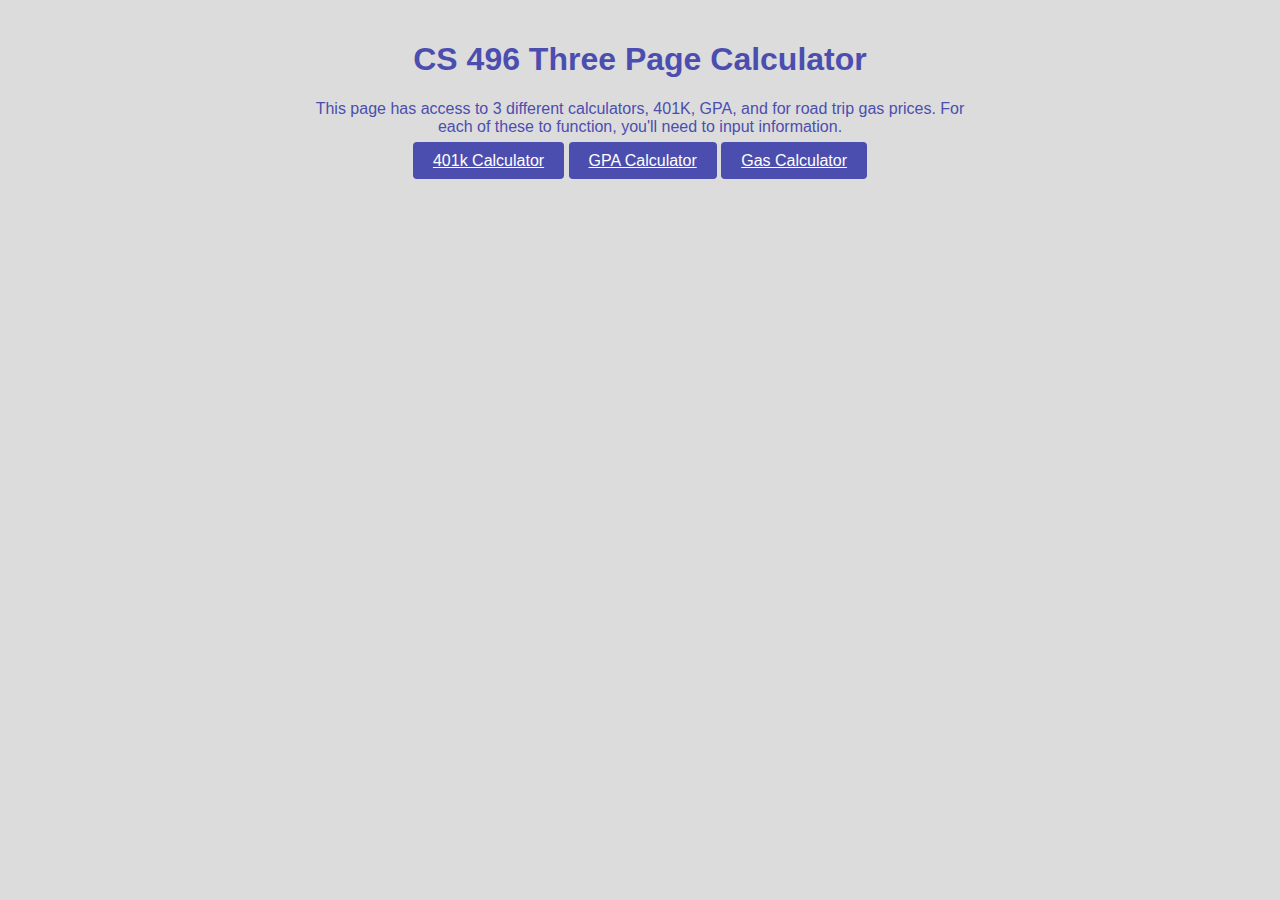
<file: public/index.html>
<!DOCTYPE html>
<html lang="en">

<head>
    <meta charset="UTF-8" />
    <meta name="viewport" content="width=device-width, initial-scale=1.0" />
    <title>401(k) Calculator</title>
    <link rel="stylesheet" href="styles.css">
</head>

<body>

    <h1>CS 496 Three Page Calculator</h1>
    <p>This page has access to 3 different calculators, 401K, GPA, and for road trip gas prices. For each of these
        to function, you'll need to input information.
    </p>
    <a href='401kCalculator.html' class = 'button-class'>401k Calculator</a>
    <a href='GPACalculator.html' class = 'button-class'>GPA Calculator</a>
    <a href='GasCalculator.html' class='button-class'>Gas Calculator</a>
</body>

</html>
</file>
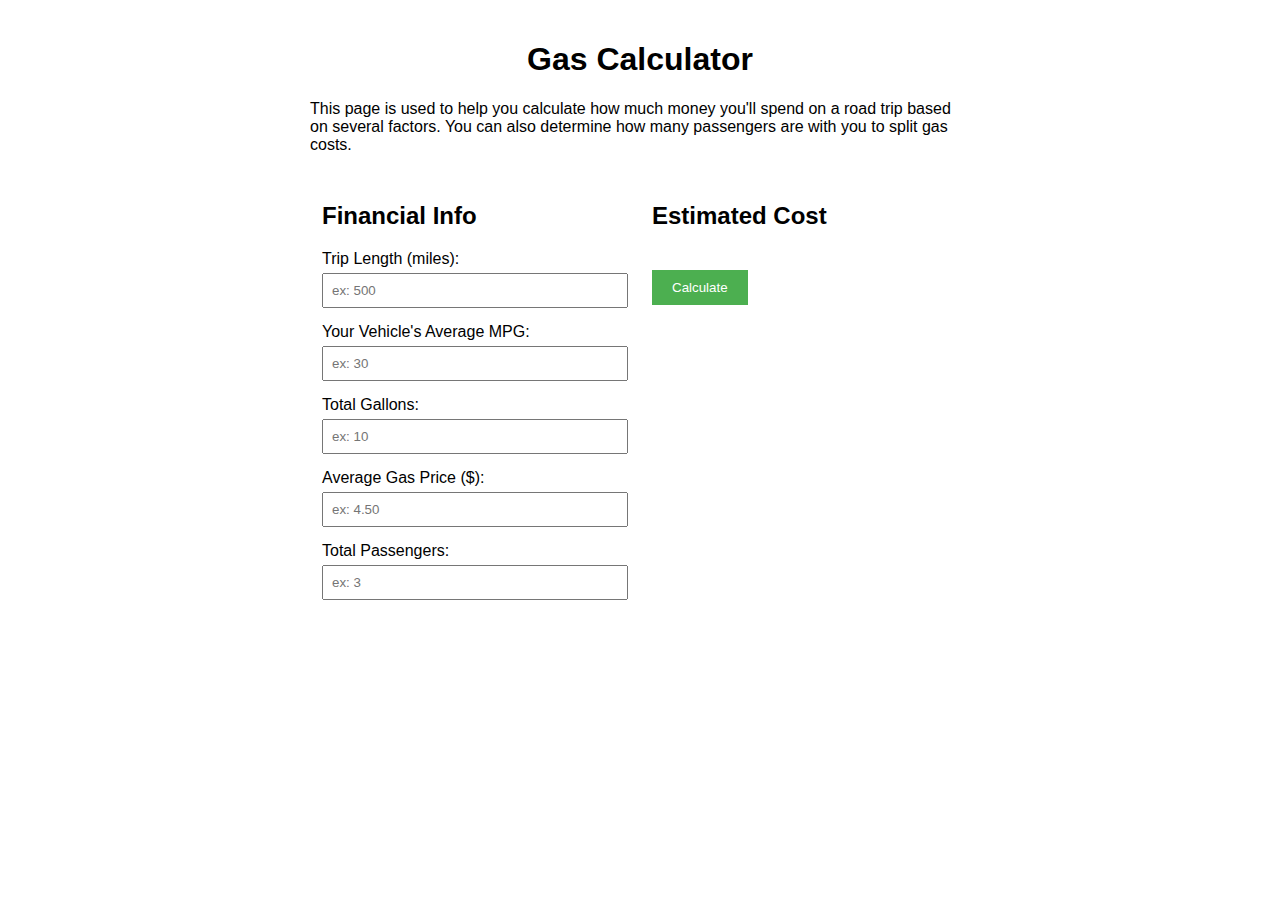
<file: GasCalculator.html>
<!DOCTYPE html>
<html lang="en">

<head>
    <meta charset="UTF-8" />
    <meta name="viewport" content="width=device-width, initial-scale=1.0" />
    <title>Gas Calculator</title>
    <link rel="stylesheet" href="styles.css">
</head>

<body>
    <h1>Gas Calculator</h1>
    <p>This page is used to help you calculate how much money you'll spend on a road trip based on several factors.
        You can also determine how many passengers are with you to split gas costs.
    </p>
    <div class="rows">
        <div class="columns">
            <h2>Financial Info</h2>
            <label for="tripLength">Trip Length (miles):</label>
            <input type="number" id="tripLength" placeholder="ex: 500" />

            <label for="mpg">Your Vehicle's Average MPG:</label>
            <input type="number" id="mpg" placeholder="ex: 30" />

            <label for="gallons">Total Gallons:</label>
            <input type="number" id="gallons" placeholder="ex: 10" />

            <label for="avgGasPrice">Average Gas Price ($):</label>
            <input type="number" id="avgGasPrice" placeholder="ex: 4.50" />

            <label for="passengers">Total Passengers:</label>
            <input type="number" id="passengers" placeholder="ex: 3" />

        </div>

        <div class="columns">
            <h2>Estimated Cost</h2>
            <button onclick="calculateGasCost()">Calculate</button>
            <div id="resultGas"></div>
        </div>
    </div>

    
</body>

<script src="main.js"></script>

</html>
</file>
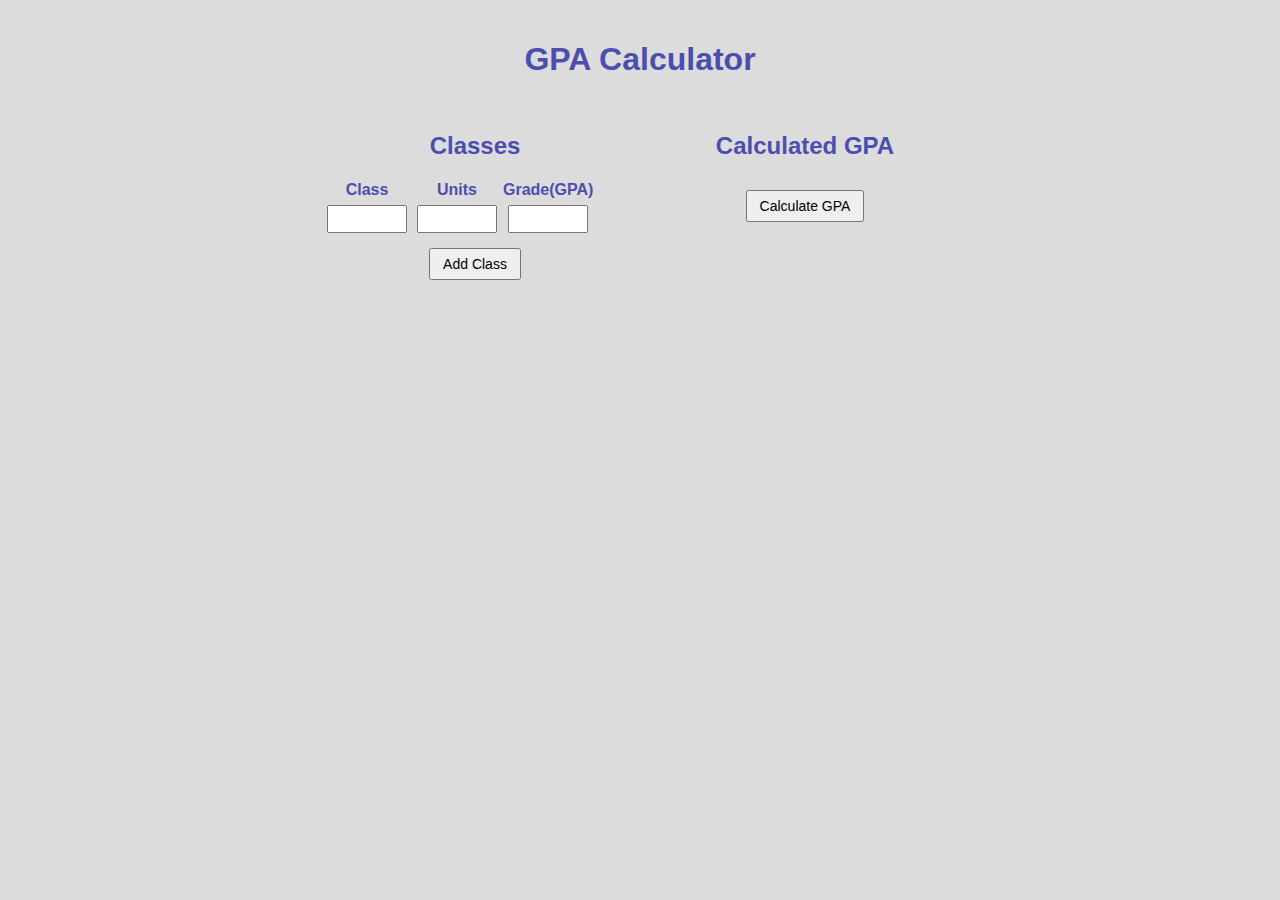
<file: public/GPACalculator.html>
<!DOCTYPE html>
<html lang="en">

<head>
    <meta charset="UTF-8" />
    <meta name="viewport" content="width=device-width, initial-scale=1.0" />
    <title>GPA Calculator</title>
    <link rel="stylesheet" href="styles.css">
</head>

<body>
    <h1>GPA Calculator</h1>
    <div class="rows">
        <div class="columns">
            <h2>Classes</h2>
            <form name="myForm" id="myForm" onsubmit="return validateForm()">
                <table id="classTable">
                    <tr>
                        <th>Class</th>
                        <th>Units</th>
                        <th>Grade(GPA)</th>
                    </tr>
                    <tr>
                        <td><input type="text" name="class[]" /></td>
                        <td><input type="text" name="units[]" /></td>
                        <td><input type="text" name="GPA[]" /></td>
                    </tr>
                </table>
            </form>
            <input type="button" id="addClass" value="Add Class" onclick="addClass()" />
        </div>


        <div class="columns">
            <h2>Calculated GPA</h2>
            <input type="button" value="Calculate GPA" onclick="calculateGPA()">
            <div id="gpaResult"></div>
            
        </div>
    </div>

    
    <div id="result"></div>
</body>

<script src="main.js"></script>

</html>
</file>
<file: public/styles.css>
.button-class {
    background-color: #4c4eaf;
    border: none;
    color: white;
    padding: 10px 20px;
    text-align: center;
    font-size: 16px;
    border-radius: 4px;
}

body {
    font-family: Arial, sans-serif;
    max-width: 700px;
    margin: 0 auto;
    padding: 20px;
    color: #4c4eaf;
    background-color: gainsboro;
}

h1 {
    text-align: center;
}

label {
    display: block;
    margin-top: 15px;
}

input[type="number"] {
    width: 100%;
    padding: 8px;
    margin-top: 5px;
    box-sizing: border-box;
}

button {
    margin-bottom: 20px;
    padding: 10px 20px;
    background-color: #77b6d5;
    color: white;
    border: none;
    cursor: pointer;
}

.result {
    margin-top: 30px;
    font-weight: bold;
}


/* 401k */ 
*{
    box-sizing: border-box;
}

.columns {
    float: left;
    width: 50%;
    padding: 12px;
    min-height: 300px;
}

.rows:after{
    content: "";
    display: table;
    clear: both;
}




/* GPA */
body {
    font-family: Arial, sans-serif;
    text-align: center;
}

.container {
    display: flex;
    justify-content: center;
    gap: 80px;
    /* space between the two columns */
    margin-top: 50px;
}

.column {
    display: flex;
    flex-direction: column;
    align-items: center;
}

table {
    border-collapse: collapse;
}

td {
    padding: 5px;
}

input[type="text"],
input[type="number"] {
    width: 80px;
    padding: 4px;
    font-size: 14px;
}

input[type="button"] {
    margin-top: 10px;
    padding: 6px 12px;
    font-size: 14px;
    cursor: pointer;
}

#gpaResult {
    margin-top: 20px;
    font-size: 20px;
    color: green;
    font-weight: bold;
}


/* Gas */
.resultGas{
    margin-top: 20px;
}
</file>
<file: styles.css>
.button-class {
    background-color: #4c4eaf;
    border: none;
    color: white;
    padding: 10px 20px;
    text-align: center;
    font-size: 16px;
    border-radius: 4px;
}

body {
    font-family: Arial, sans-serif;
    max-width: 700px;
    margin: 0 auto;
    padding: 20px;
}

h1 {
    text-align: center;
}

label {
    display: block;
    margin-top: 15px;
}

input[type="number"] {
    width: 100%;
    padding: 8px;
    margin-top: 5px;
    box-sizing: border-box;
}

button {
    margin-top: 20px;
    padding: 10px 20px;
    background-color: #4CAF50;
    color: white;
    border: none;
    cursor: pointer;
}

.result {
    margin-top: 30px;
    font-weight: bold;
}


/* 401k */ 
*{
    box-sizing: border-box;
}

.columns {
    float: left;
    width: 50%;
    padding: 12px;
    min-height: 300px;
}

.rows:after{
    content: "";
    display: table;
    clear: both;
}
</file>
